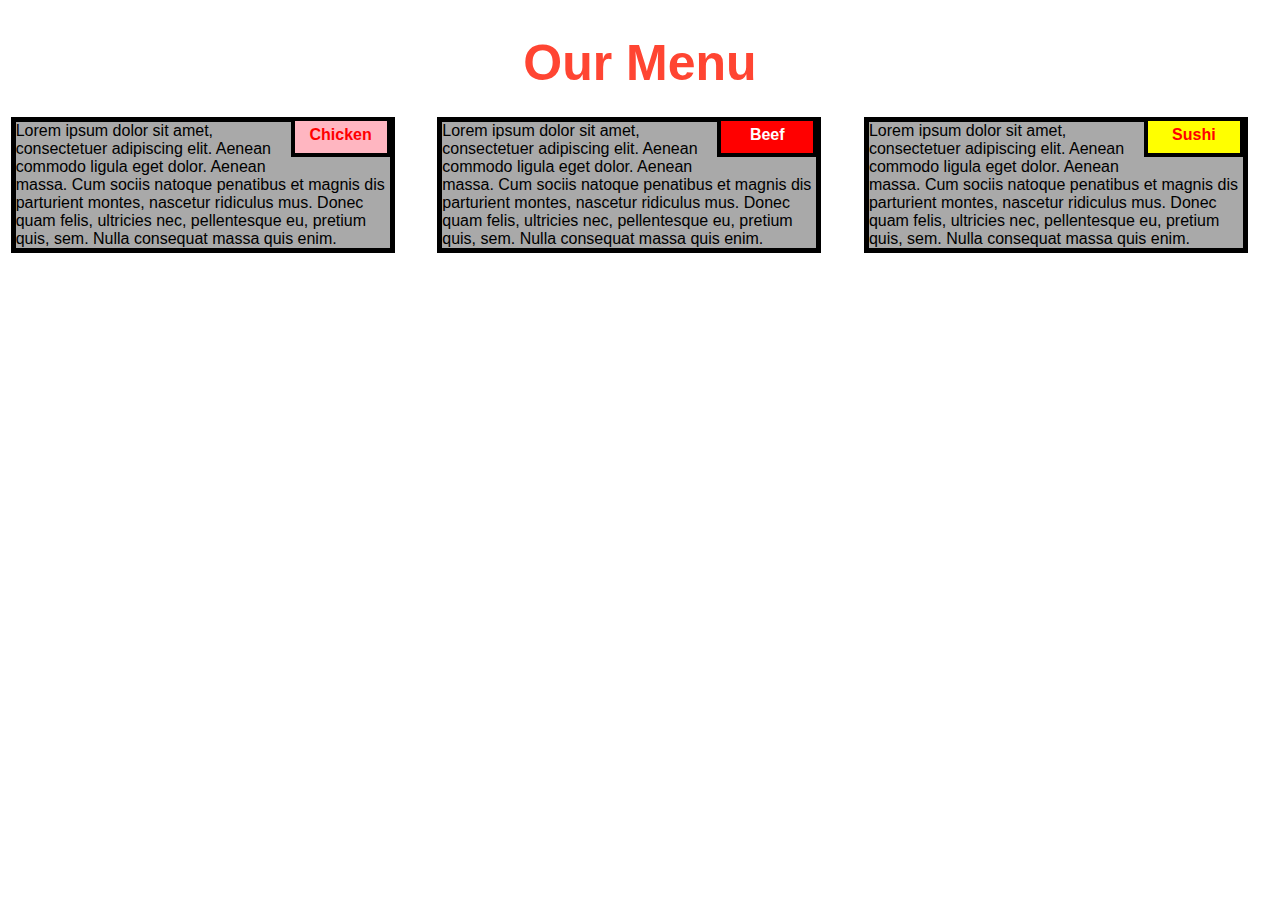
<file: mod2_solution/sol2.html>
<!DOCTYPE html>
<html>
<head>
    <link rel="stylesheet" type="text/css" href="sol2.css">
<meta name="viewport" content="width=device-width, initial-scale=1">

</head>

<body>
<h1>Our Menu</h1>

  <div class="col-lg-4 col-md-6 col-sm-12">
  	<div class="box">
  		<p class="content-name name1">Chicken</p>
  		<p class="content">Lorem ipsum dolor sit amet, consectetuer adipiscing elit. Aenean commodo ligula eget dolor. Aenean massa. Cum sociis natoque penatibus et magnis dis parturient montes, nascetur ridiculus mus. Donec quam felis, ultricies nec, pellentesque eu, pretium quis, sem. Nulla consequat massa quis enim.</p>
  	</div>
  </div>

  <div class="col-lg-4 col-md-6 col-sm-12">
  	<div class="box">
   		<p class="content-name name2">Beef</p>
   		<p class="content">Lorem ipsum dolor sit amet, consectetuer adipiscing elit. Aenean commodo ligula eget dolor. Aenean massa. Cum sociis natoque penatibus et magnis dis parturient montes, nascetur ridiculus mus. Donec quam felis, ultricies nec, pellentesque eu, pretium quis, sem. Nulla consequat massa quis enim.</p>
  	</div>
  </div>

  <div class="col-lg-4 col-md-12 col-sm-12">
  	<div class="box">
  		<p class="content-name name3">Sushi</p>
  		<p class="content">Lorem ipsum dolor sit amet, consectetuer adipiscing elit. Aenean commodo ligula eget dolor. Aenean massa. Cum sociis natoque penatibus et magnis dis parturient montes, nascetur ridiculus mus. Donec quam felis, ultricies nec, pellentesque eu, pretium quis, sem. Nulla consequat massa quis enim.</p>
  	</div>	
  </div>

</body>
</html>
</file>
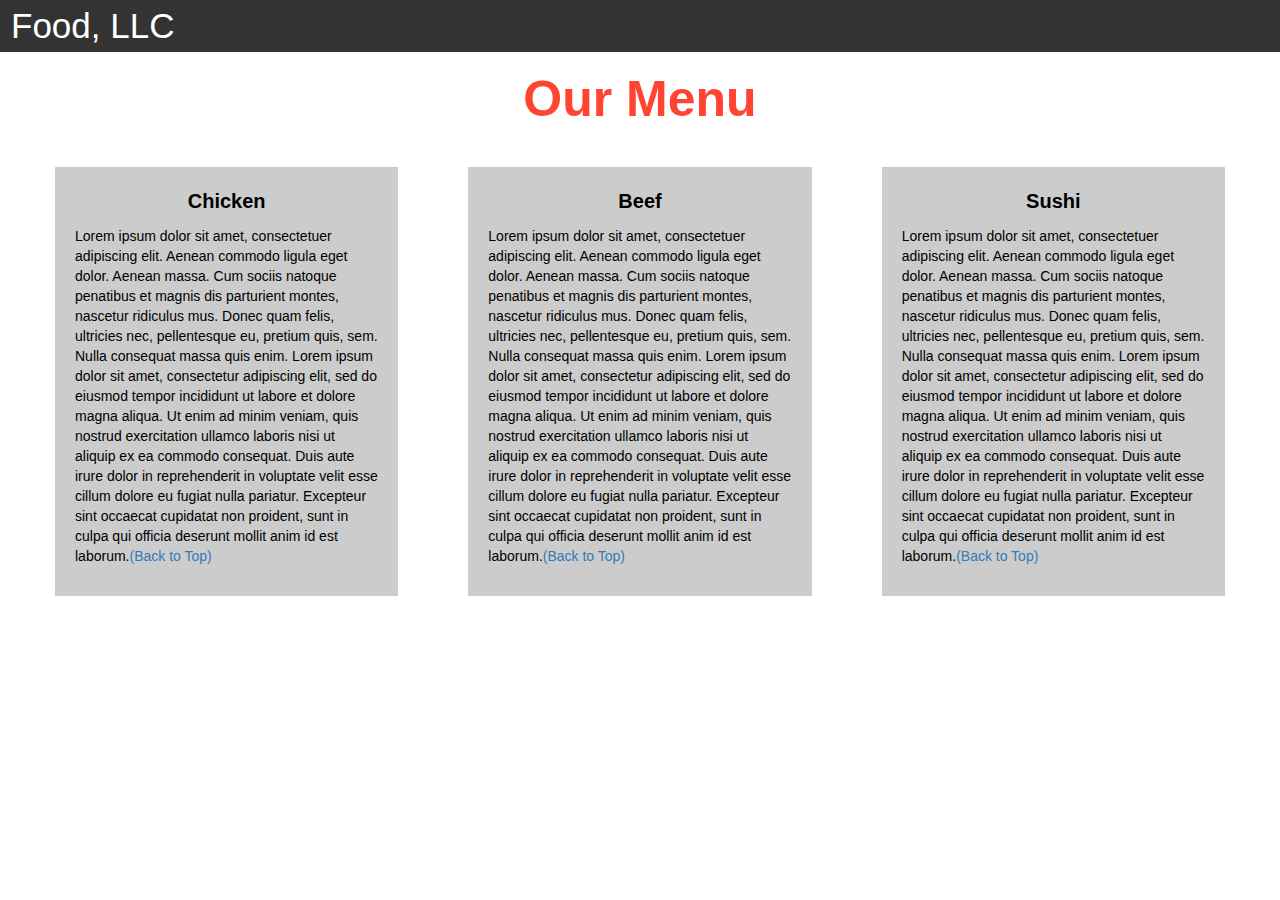
<file: mod3_solution/mod3.html>
<!DOCTYPE html>
<html>
<head>

<title>Module 3</title>

  <meta name="viewport" content="width=device-width, initial-scale=1">
  <link rel="stylesheet" href="https://maxcdn.bootstrapcdn.com/bootstrap/3.3.7/css/bootstrap.min.css">
  <script src="https://ajax.googleapis.com/ajax/libs/jquery/3.3.1/jquery.min.js"></script>
  <script src="https://maxcdn.bootstrapcdn.com/bootstrap/3.3.7/js/bootstrap.min.js"></script>

</head>

<meta name="viewport" content="width=device-width, initial-scale=1">
<link rel="stylesheet" type="text/css" href="mod3.css">



<body>


<nav class="navbar" id="top">
  <div class="container-fluid">

    <div class="navbar-header">
      <button type="button" class="navbar-toggle" data-toggle="collapse" data-target="#myNavbar">
        <span class="icon-bar"></span>
        <span class="icon-bar"></span>
        <span class="icon-bar"></span> 
      </button>
      <a class="navbar-brand" href="#">Food, LLC</a>
    </div>

    <div class="collapse" id="myNavbar">
      <ul class="nav navbar-nav visible-xs">
        <li><a class="menu-item" href="#">Chicken</a></li>
        <li><a class="menu-item" href="#">Beef</a></li> 
        <li><a class="menu-item" href="#">Sushi</a></li> 
      </ul>
    </div>

  </div>
</nav>

<h1 class="main-title">Our Menu</h1>



<div class="row">

  <div class="col-lg-4 col-md-6 col-sm-12">
    <div class="content-box">
      <p class="item-name">Chicken</p>
      <p>Lorem ipsum dolor sit amet, consectetuer adipiscing elit. Aenean commodo ligula eget dolor. Aenean massa. Cum sociis natoque penatibus et magnis dis parturient montes, nascetur ridiculus mus. Donec quam felis, ultricies nec, pellentesque eu, pretium quis, sem. Nulla consequat massa quis enim. Lorem ipsum dolor sit amet, consectetur adipiscing elit, sed do eiusmod tempor incididunt ut labore et dolore magna aliqua. Ut enim ad minim veniam, quis nostrud exercitation ullamco laboris nisi ut aliquip ex ea commodo consequat. Duis aute irure dolor in reprehenderit in voluptate velit esse cillum dolore eu fugiat nulla pariatur. Excepteur sint occaecat cupidatat non proident, sunt in culpa qui officia deserunt mollit anim id est laborum.<a href="#top">(Back to Top)</a></p>
    </div>
  </div>

  <div class="col-lg-4 col-md-6 col-sm-12">
    <div class="content-box">
      <p class="item-name">Beef</p>
      <p>Lorem ipsum dolor sit amet, consectetuer adipiscing elit. Aenean commodo ligula eget dolor. Aenean massa. Cum sociis natoque penatibus et magnis dis parturient montes, nascetur ridiculus mus. Donec quam felis, ultricies nec, pellentesque eu, pretium quis, sem. Nulla consequat massa quis enim. Lorem ipsum dolor sit amet, consectetur adipiscing elit, sed do eiusmod tempor incididunt ut labore et dolore magna aliqua. Ut enim ad minim veniam, quis nostrud exercitation ullamco laboris nisi ut aliquip ex ea commodo consequat. Duis aute irure dolor in reprehenderit in voluptate velit esse cillum dolore eu fugiat nulla pariatur. Excepteur sint occaecat cupidatat non proident, sunt in culpa qui officia deserunt mollit anim id est laborum.<a href="#top">(Back to Top)</a></p>
    </div>
  </div>


  <div class="col-lg-4 col-md-12 col-sm-12">
    <div class="content-box">
      <p class="item-name">Sushi</p>
      <p>Lorem ipsum dolor sit amet, consectetuer adipiscing elit. Aenean commodo ligula eget dolor. Aenean massa. Cum sociis natoque penatibus et magnis dis parturient montes, nascetur ridiculus mus. Donec quam felis, ultricies nec, pellentesque eu, pretium quis, sem. Nulla consequat massa quis enim. Lorem ipsum dolor sit amet, consectetur adipiscing elit, sed do eiusmod tempor incididunt ut labore et dolore magna aliqua. Ut enim ad minim veniam, quis nostrud exercitation ullamco laboris nisi ut aliquip ex ea commodo consequat. Duis aute irure dolor in reprehenderit in voluptate velit esse cillum dolore eu fugiat nulla pariatur. Excepteur sint occaecat cupidatat non proident, sunt in culpa qui officia deserunt mollit anim id est laborum.<a href="#top">(Back to Top)</a></p>
    </div>
  </div>

</div>


</body>
</html>
</file>
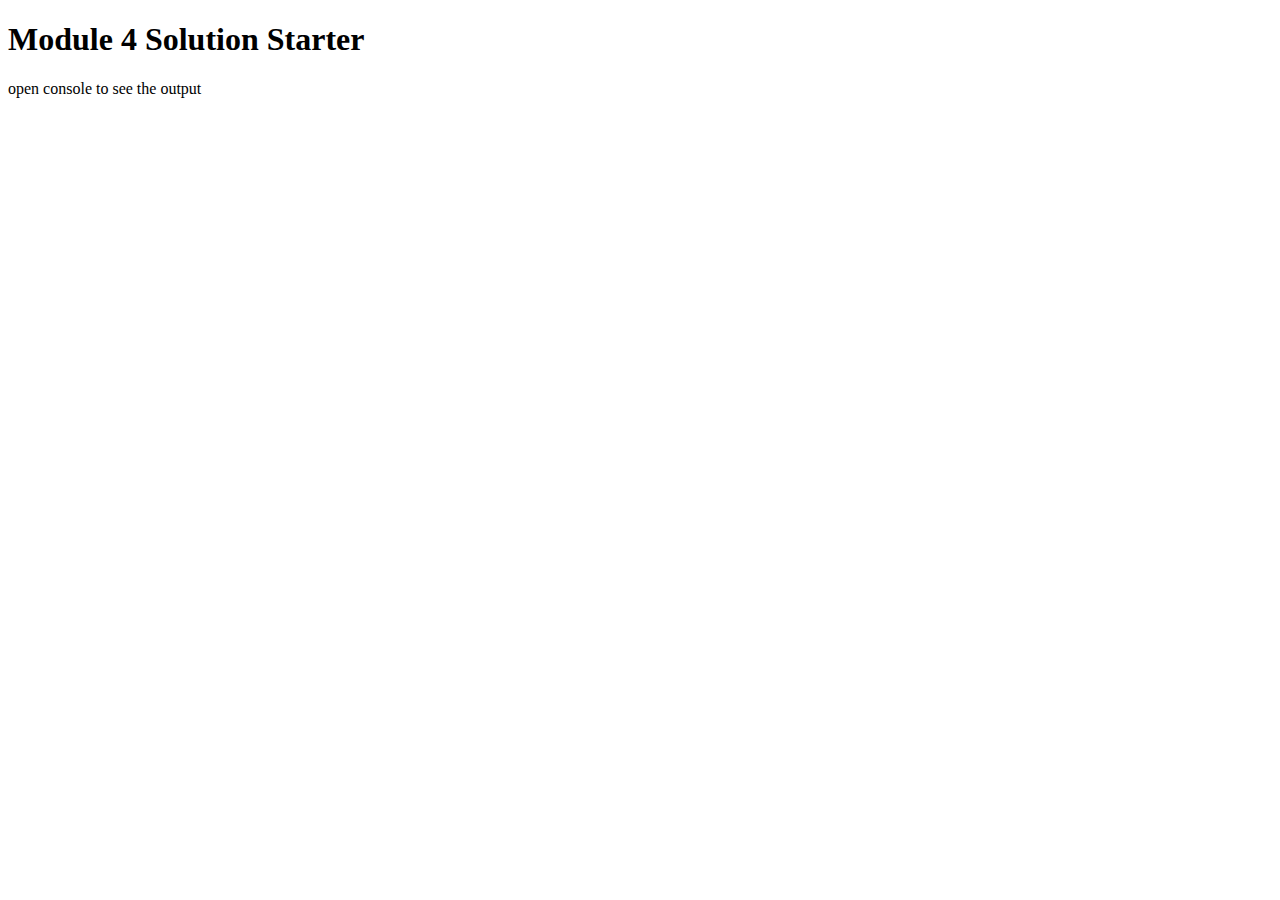
<file: mod4_solution/mod4.html>
<!DOCTYPE html>
<html>
<head>
  <meta charset="utf-8">
  <title>Module 4 Solution Starter</title>
  <script src="mod4hello.js"></script>
  <script src="mod4goodbye.js"></script>
  <script src="mod4.js"></script>
</head>
<body>
  <h1>Module 4 Solution Starter</h1>
  <p>open console to see the output</p>
</body>
</html>
</file>
<file: mod2_solution/sol2.css>
* {
    box-sizing: border-box;
  }
  
  body{
      margin: 0;
      padding: 0;
    font-family: "Comic Sans MS", cursive, sans-serif;
    color: #FF0000;
  }
  
  .row{
    margin-top: 5%;
    margin-bottom: 5%;
  }
  
  h1 {
    margin-bottom: 15px;
    text-align: center;
    color: #ff4532;
    font-size: 50px;
  }
  
  
  .box{
    width: 100%;
    overflow: none;
  }
  
  
  .content-name{
    overflow: none;
    text-align: center;
    border: 4px solid black;
    width: 100px;
    height: 40px;
    padding: 5px;
    float: right;
    margin-right: 36px;
    margin-top: 0px;
    font-weight: bold;
    position: relative;
  }
  
  .content{
    border: 5px solid black;
    width: 90%;
    height: auto;
    margin: 2.5%;
    background-color: darkgrey;
    color: black
    
  }
  
  .name1{
    background-color: #FFB6C1;
  }
  
  .name2{
    color: white;
    background-color: #FF0000;
  }
  .name3{
    background-color: #FFFF00;
  }
  
  
  /********** Large devices only **********/
  @media (min-width: 992px) {
    .col-lg-4 {
        float: left;
      width: 33.33%;
    }
  }
  /********** Medium devices only **********/
  @media (min-width: 768px) and (max-width: 991px) {
    .col-md-6,.col-md-12 {
      float: left;
    }
    .col-md-6 {
      width: 50%;
    }
    .col-md-12 {
      margin-left: -10px;
      width: 100%;
    }
    .name3{
      margin-right: 65px;
      width: 100px;
    }
  }
  
  @media (min-width: 0px) and (max-width: 767px) {
    .col-sm-12 {
        float: left;
      width: 100%;
    }
    .content-name{
      margin-right: 30px;
    }
  }
</file>
<file: mod3_solution/mod3.css>
.container-fluid{
	margin: 0;
	padding: 0;
}

.navbar{
	border-radius: 0px;
	background-color: rgba(0,0,0,0.8);
}

.navbar-brand{
  font-size: 35px;
  color: white;
  padding-left: 25px;
}

.navbar-brand:hover{
	color: white;
}

.nav{
	margin: 0;
	padding: 0;
}

.navbar-nav{
  font-size: 25px;
  text-align: center;
  margin: 0;
  padding: 0;
}

.navbar-toggle{
	border: 2px solid white;
	margin-right: 25px;
}

.icon-bar{
	background-color: white;
}


.main-title{
  margin-bottom: 15px;
  text-align: center;
  color: #ff4532;
  font-size: 50px;
  font-family: "Comic Sans MS", cursive, sans-serif;
  font-weight: bold;
}

li{
	box-sizing: border-box;
	width: 100%;
}

.menu-item{
	padding: 0;
	margin: 0;
	width: 100%;
	background-color: white;
	border-bottom: 1px solid black;
	color: black;
	display: block;
}

.menu-item:hover{
	background-color: rgba(0,0,0,0.9);
	color: rgba(0,0,0,0.4);
}



.row{
	margin: 20px;
}

.content-box{
	margin: 20px;
	width: auto;
	height: auto;
	color: black;
	background-color: rgba(0,0,0,0.2);
	font-family: "Comic Sans MS", cursive, sans-serif;
	padding: 20px;
}

.item-name{
	text-align: center;
	font-size: 20px;
	font-weight: bold;
}

#top{

}
</file>
